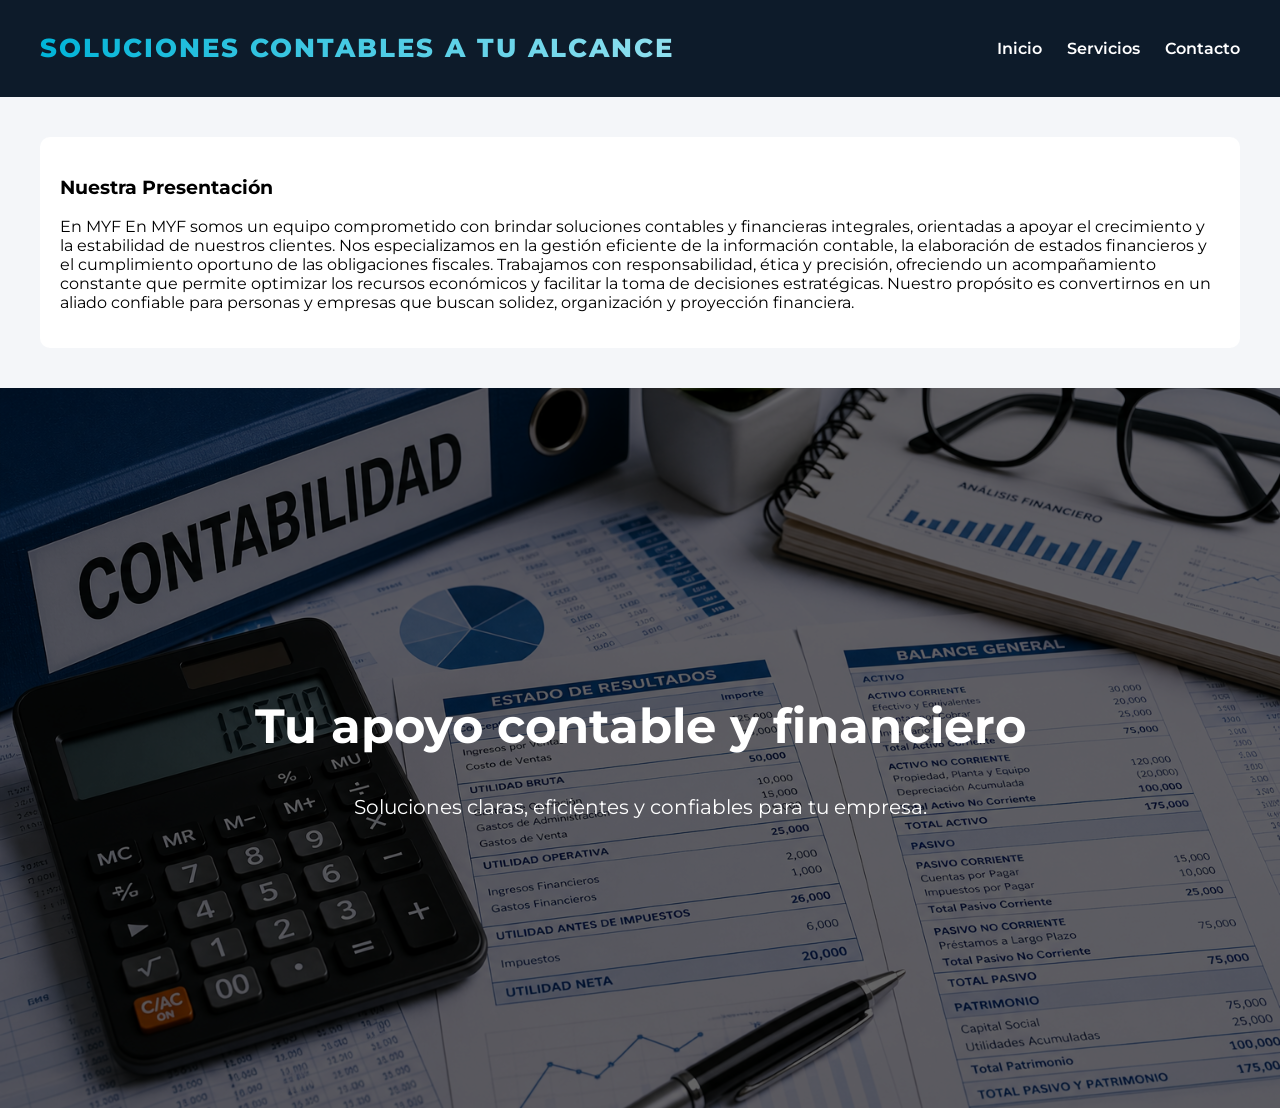
<file: index.html>
<!DOCTYPE html>
<html lang="es">
<head>
    <meta charset="UTF-8">
    <title>MYF - Soluciones Contables</title>

    <link href="https://fonts.googleapis.com/css2?family=Montserrat:wght@600;800&display=swap" rel="stylesheet">
    <link rel="stylesheet" href="styles.css">
</head>
<body>

<header>
    <div class="logo">
        <h1>SOLUCIONES CONTABLES A TU ALCANCE</h1>
    </div>
    

    <nav>
        <ul class="menu">
            <li><a href="index.html">Inicio</a></li>
            <li><a href="servicios.html">Servicios</a></li>
            <li><a href="contacto.html">Contacto</a></li>
        </ul>
    </nav>
</header>

<section class="contenido">
    <article class="info">
        <h3>Nuestra Presentación</h3>
        <p>En MYF En MYF somos un equipo comprometido con brindar soluciones contables y financieras integrales, orientadas a apoyar el crecimiento y la estabilidad de nuestros clientes. Nos especializamos en la gestión eficiente de la información contable, la elaboración de estados financieros y el cumplimiento oportuno de las obligaciones fiscales.
        Trabajamos con responsabilidad, ética y precisión, ofreciendo un acompañamiento constante que permite optimizar los recursos económicos y facilitar la toma de decisiones estratégicas. Nuestro propósito es convertirnos en un aliado confiable para personas y empresas que buscan solidez, organización y proyección financiera.</p>    


    </article>
</section>

<main>
    <section class="portada">
        <div class="contenido-portada">
            <h2><b>Tu apoyo contable y financiero</b></h2>
            <p>Soluciones claras, eficientes y confiables para tu empresa.</p>
        </div>
    </section>
</main>


<script src="script.js"></script>   

</body>
</html>
</file>
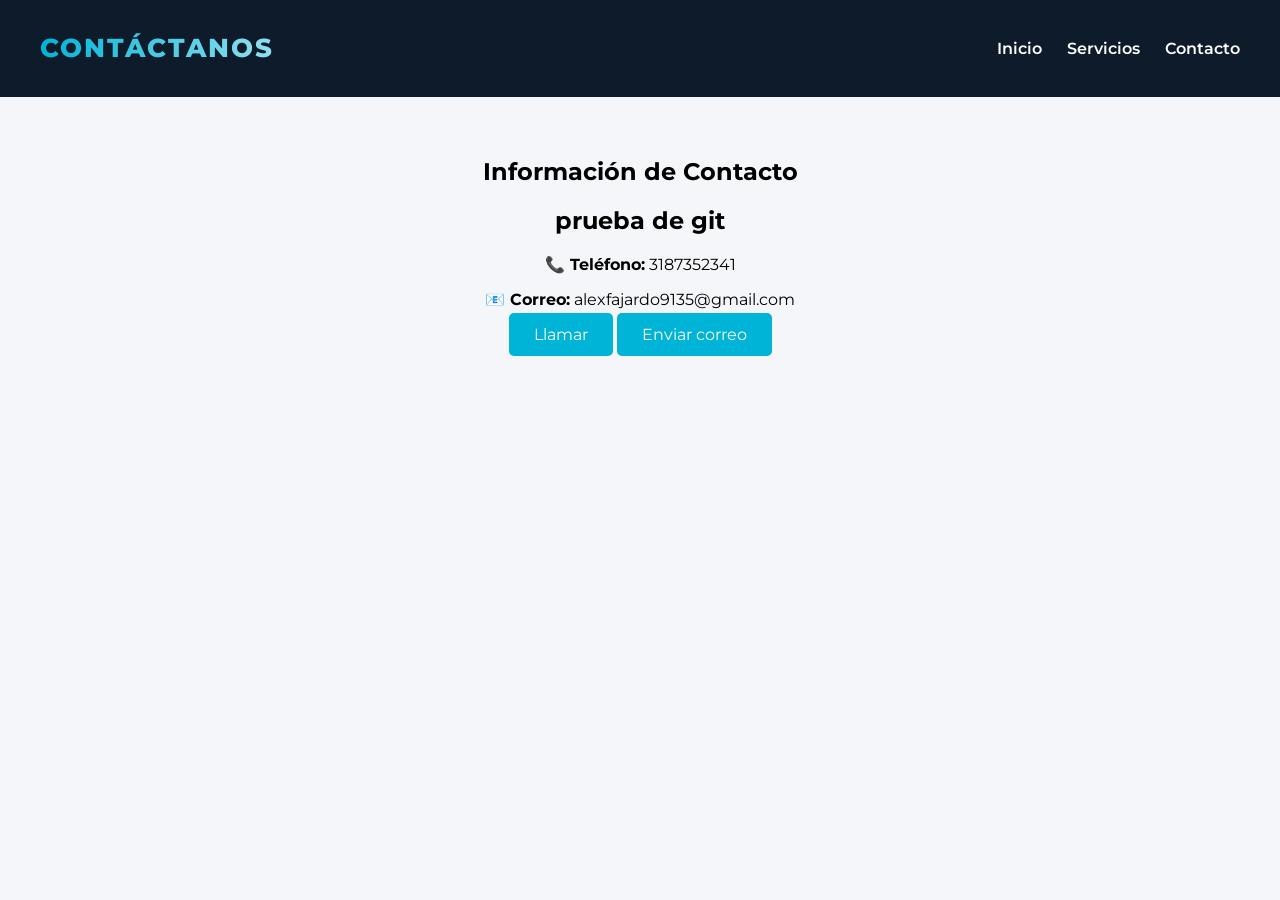
<file: contacto.html>
<!DOCTYPE html>
<html lang="es">
<head>
    <meta charset="UTF-8">
    <title>Contacto - MYF</title>

    <link href="https://fonts.googleapis.com/css2?family=Montserrat:wght@600;800&display=swap" rel="stylesheet">
    <link rel="stylesheet" href="styles.css">
</head>
<body>

<header>
    <div class="logo"> 
        <h1>CONTÁCTANOS</h1>
    </div>

    <nav>
        <ul class="menu">
            <li><a href="index.html">Inicio</a></li>
            <li><a href="servicios.html">Servicios</a></li>
            <li><a href="contacto.html">Contacto</a></li>
        </ul>
    </nav>
</header>

<main>
    <section class="contacto">
        <h2>Información de Contacto</h2>
        <h2>prueba de git</h2>

        <p><b>📞 Teléfono:</b> 3187352341</p>
        <p><b>📧 Correo:</b> alexfajardo9135@gmail.com</p>

        <a href="tel:3187352341" class="btn">Llamar</a>
        <a href="mailto:alexfajardo9135@gmail.com" class="btn">Enviar correo</a>
    </section>
</main>

</body>
<script src="script.js"></script>
</html>
</file>
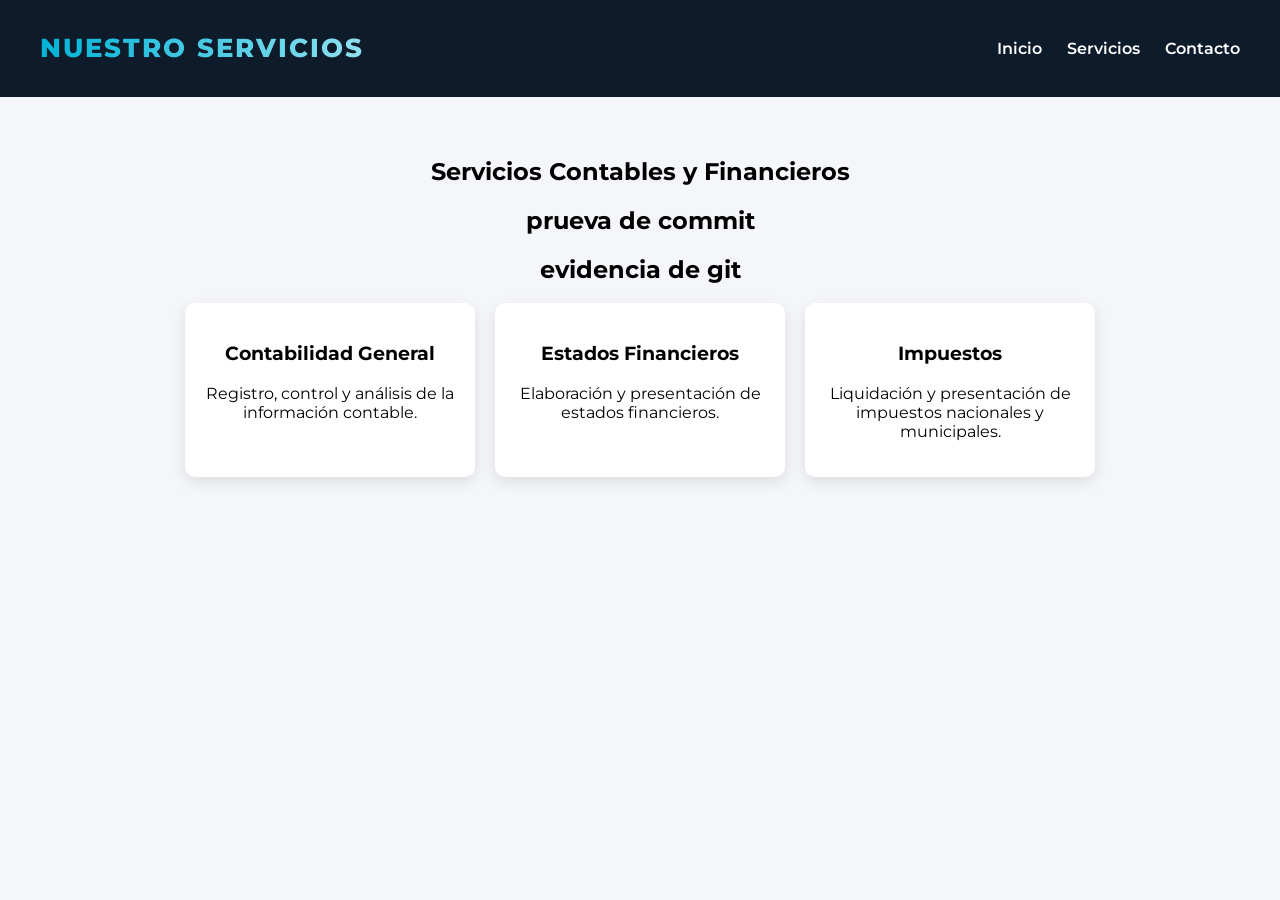
<file: servicios.html>
<!DOCTYPE html>
<html lang="es">
<head>
    <meta charset="UTF-8">
    <title>Servicios - MYF</title>

    <link href="https://fonts.googleapis.com/css2?family=Montserrat:wght@600;800&display=swap" rel="stylesheet">
    <link rel="stylesheet" href="styles.css">
</head>
<body>

<header>
    <div class="logo"> 
        <h1> NUESTRO SERVICIOS</h1>
    </div>

    <nav>
        <ul class="menu">
            <li><a href="index.html">Inicio</a></li>
            <li><a href="servicios.html">Servicios</a></li>
            <li><a href="contacto.html">Contacto</a></li>
        </ul>
    </nav>
</header>

<main>
    <section class="servicios">
        <h2>Servicios Contables y Financieros</h2>
        <h2>prueva de commit</h2>
        <h2>evidencia de git</h2>

        <div class="tarjetas">

            <div class="card">
                <h3>Contabilidad General</h3>
                <p>Registro, control y análisis de la información contable.</p>
            </div>

            <div class="card">
                <h3>Estados Financieros</h3>
                <p>Elaboración y presentación de estados financieros.</p>
            </div>

            <div class="card">
                <h3>Impuestos</h3>
                <p>Liquidación y presentación de impuestos nacionales y municipales.</p>
            </div>

        </div>
    </section>
</main>
<script src="script.js"></script>

</body>
</html>
</file>
<file: styles.css>
body {
    font-family: 'Montserrat', sans-serif;
    margin: 0;
    background: #f4f6f9;
}

/* HEADER */
header {
    background: #0d1b2a;
    padding: 15px 40px;
    display: flex;
    justify-content: space-between;
    align-items: center;
}

/* TITULO */
.logo h1 {
    font-size: 26px;
    font-weight: 800;
    letter-spacing: 2px;
    text-transform: uppercase;

    background: linear-gradient(90deg, #00b4d8, #90e0ef);

    -webkit-background-clip: text; /* Chrome, Edge */
    background-clip: text;         /* estándar */

    -webkit-text-fill-color: transparent;
}

/* MENÚ */
.menu {
    list-style: none;
    display: flex;
    gap: 25px;
}

.menu a {
    color: white;
    text-decoration: none;
    font-weight: 600;
}   

.menu a:hover {
    color: #00b4d8;
}

/* PORTADA */
.portada {
    position: relative;
    background: url("imagen ..png") center/cover no-repeat;
    height: 80vh;
    display: flex;
    justify-content: center;
    align-items: center;
    text-align: center;
    color: white;
}


.portada::before {
    content: "";
    position: absolute;
    inset: 0;
    background: rgba(0,0,0,0.6);
}


.contenido-portada {
    position: relative;
    z-index: 1;
}

.contenido-portada h2 {
    font-size: 48px;
    font-weight: 800;
}

.contenido-portada p {
    font-size: 20px;
}


.btn {
    background: #00b4d8;
    color: white;
    padding: 12px 25px;
    text-decoration: none;
    border-radius: 5px;
}


.contenido {
    padding: 40px;
}

.info {
    background: white;
    padding: 20px;
    border-radius: 10px;
}


.servicios {
    padding: 40px;
    text-align: center;
}

.tarjetas {
    display: flex;
    justify-content: center;
    gap: 20px;
    flex-wrap: wrap;
}

.card {
    background: white;
    padding: 20px;
    width: 250px;
    border-radius: 10px;
    box-shadow: 0px 5px 15px rgba(0,0,0,0.1);
}


.contacto {
    text-align: center;
    padding: 40px;
}
</file>
